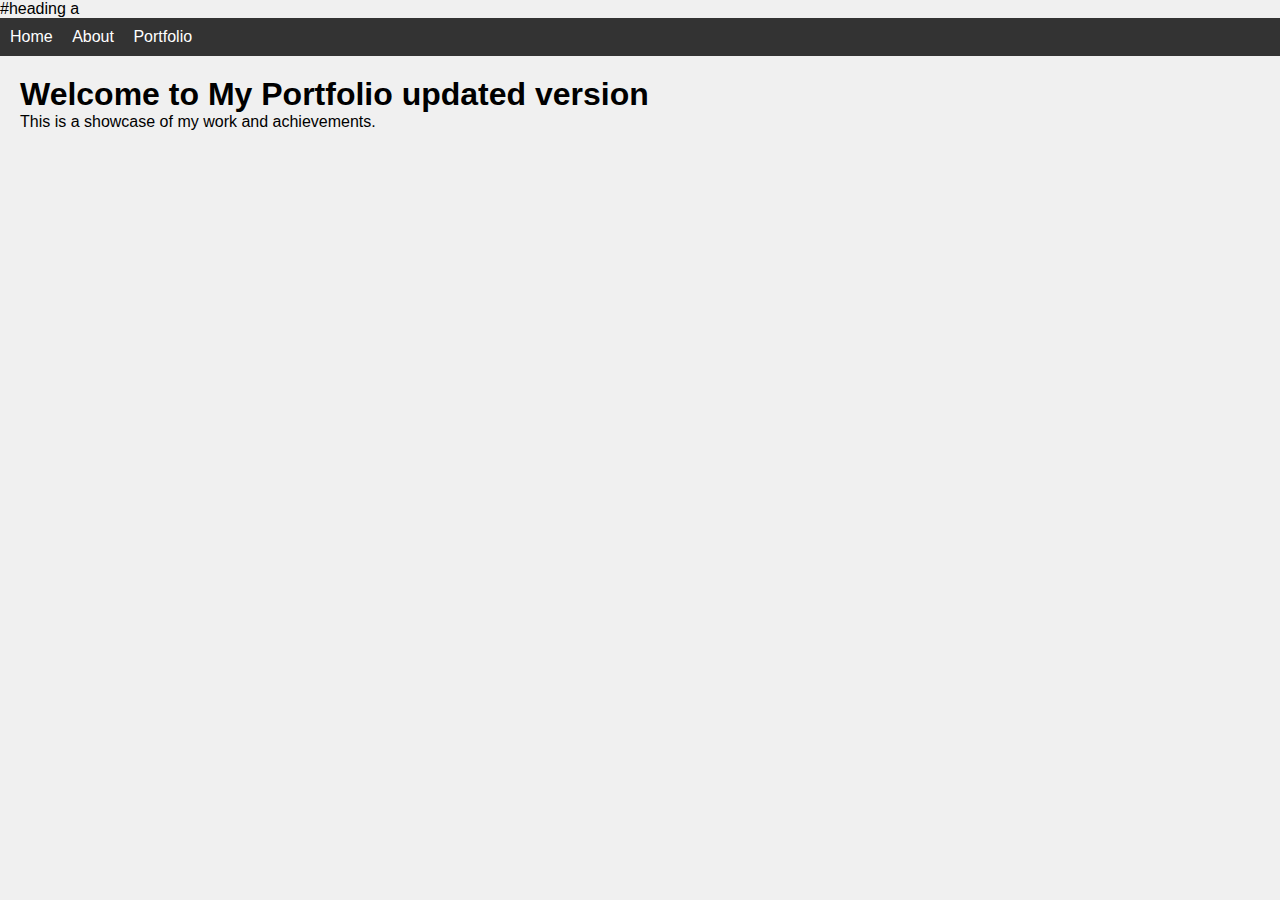
<file: index.html>
<!DOCTYPE html>
<html lang="en">
    #heading a
<head>
    <meta charset="UTF-8">
    <meta name="viewport" content="width=device-width, initial-scale=1.0">
    <title>My Portfolio</title>
    <link rel="stylesheet" href="css/styles.css">
</head>
<body>
    <header>
        <nav>
            <ul>
                <li><a href="index.html">Home</a></li>
                <li><a href="about.html">About</a></li>
                <li><a href="portfolio.html">Portfolio</a></li>
            </ul>
        </nav>
    </header>
    <main>
        <h1>Welcome to My Portfolio updated version</h1>
        <p>This is a showcase of my work and achievements.</p>
    </main>
</body>
</html>
</file>
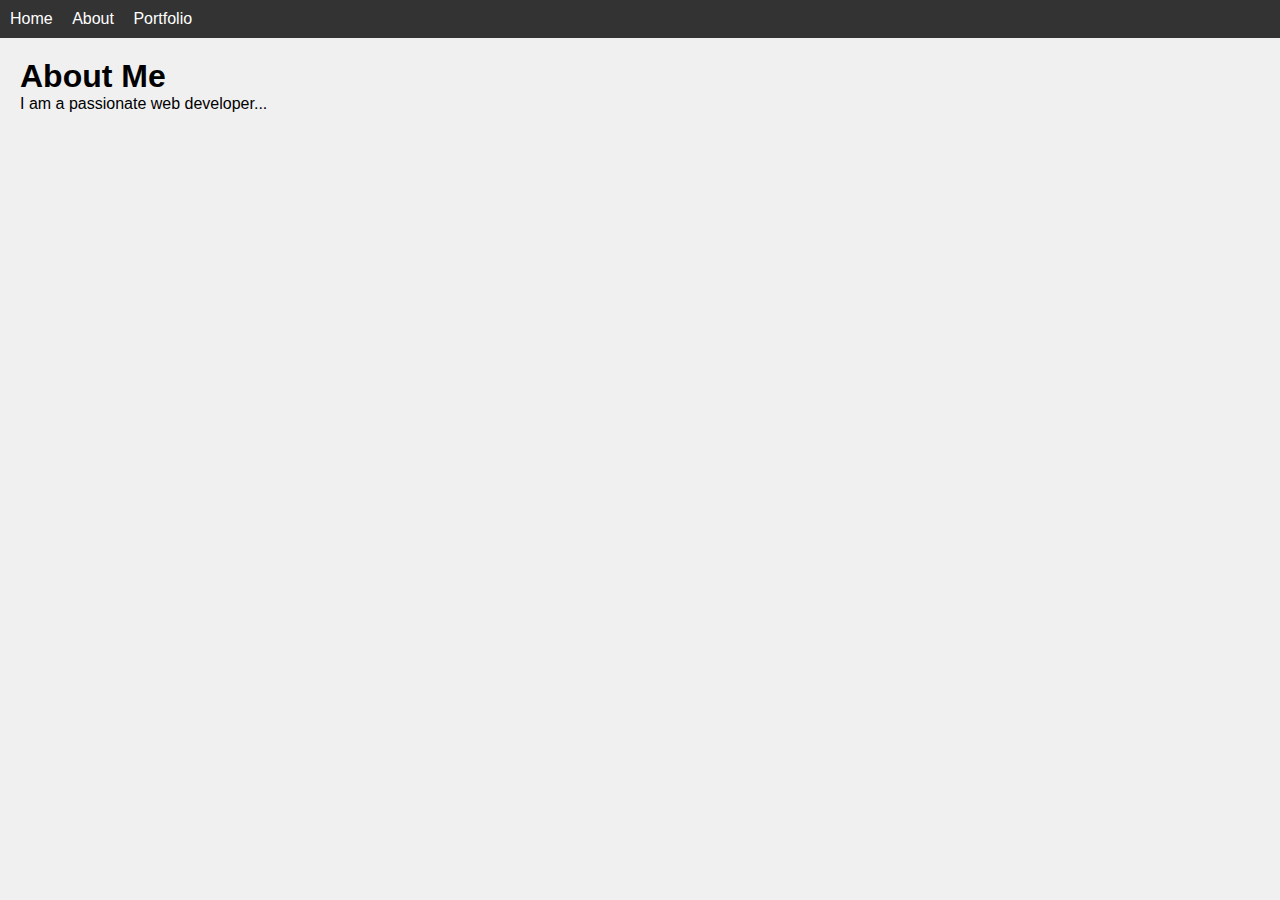
<file: about.html>
<!DOCTYPE html>
<html lang="en">
<head>
    <meta charset="UTF-8">
    <meta name="viewport" content="width=device-width, initial-scale=1.0">
    <title>About Me</title>
    <link rel="stylesheet" href="css/styles.css">
</head>
<body>
    <header>
        <nav>
            <ul>
                <li><a href="index.html">Home</a></li>
                <li><a href="about.html">About</a></li>
                <li><a href="portfolio.html">Portfolio</a></li>
            </ul>
        </nav>
    </header>
    <main>
        <h1>About Me</h1>
        <p>I am a passionate web developer...</p>
    </main>
</body>
</html>
</file>
<file: css/styles.css>
/* Reset some default styles */
body, h1, p, ul, li {
    margin: 0;
    padding: 0;
}

/* Basic styling */
body {
    font-family: Arial, sans-serif;
    background-color: #f0f0f0;
}

header {
    background-color: #333;
    color: #fff;
    padding: 10px;
}

nav ul {
    list-style: none;
}

nav ul li {
    display: inline;
    margin-right: 15px;
}

nav ul li a {
    color: #fff;
    text-decoration: none;
}

main {
    padding: 20px;
}
</file>
